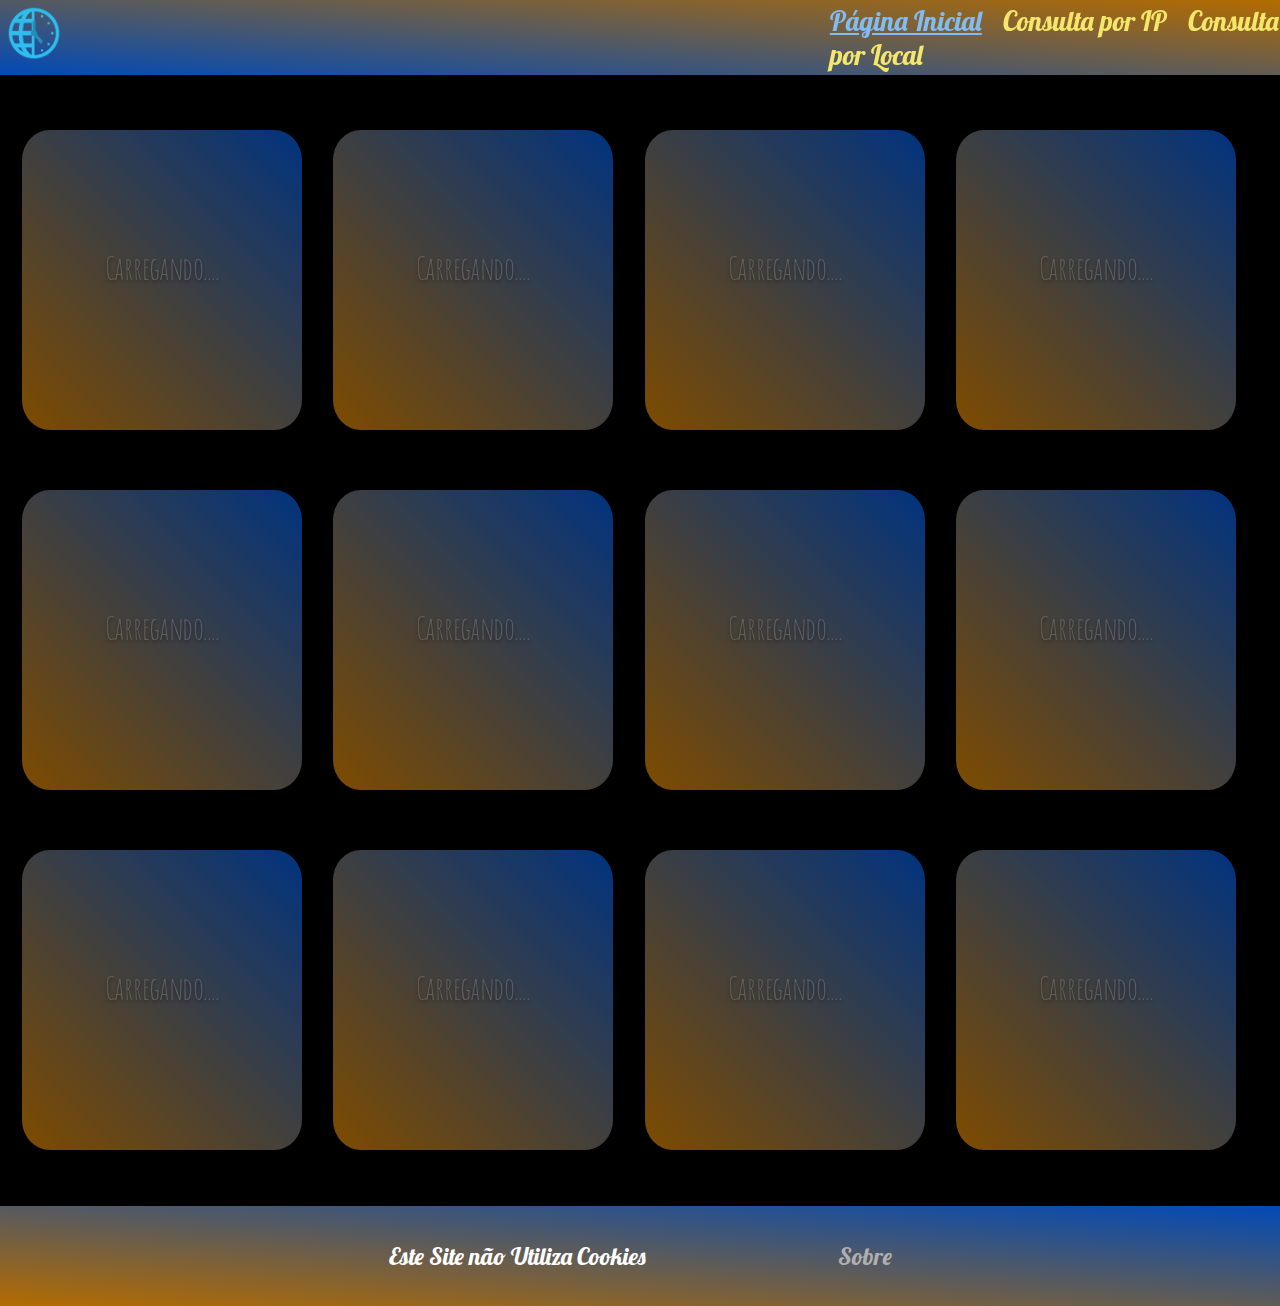
<file: Projeto da Semana Sete/index.html>
<!DOCTYPE html>
<html lang="pt-br">
<head>
    <meta charset="UTF-8">
    <meta name="viewport" content="width=device-width, initial-scale=1.0">
    <link rel="stylesheet" href="style.css">
    <link rel="shortcut icon" href="img/tm.jpg">
    <title>Projeto da Semana Sete - Consulta ao Tempo</title>
</head>

<body>
    <header>
        <nav>
            <div>
                <a href="index.html"> <img src="img/tm.jpg" id="logo"> </a>
            </div>

            <div>
                <a href="index.html" class="PIP"><u>Página Inicial</u></a> &nbsp;&nbsp;&nbsp;&nbsp;&nbsp;
                <a href="meuF.html">Consulta por IP</a> &nbsp;&nbsp;&nbsp;&nbsp;&nbsp;
                <a href="porIP.html">Consulta por Local</a>
            </div>
        </nav>
        <br><br><br><br><br>
        <ul>
            <li><div class="divs" id="1"> <p class="ps"> Carregando....</p> </div></li>
            <li><div class="divs" id="2"> <p class="ps"> Carregando....</p> </div></li>
            <li><div class="divs" id="3"> <p class="ps"> Carregando....</p> </div></li>
            <li><div class="divs" id="4"> <p class="ps"> Carregando....</p> </div></li>
            <li><div class="divs" id="5"> <p class="ps"> Carregando....</p> </div></li>
            <li><div class="divs" id="6"> <p class="ps"> Carregando....</p> </div></li>
            
            <li><div class="divs" id="7"> <p class="ps"> Carregando....</p> </div></li>
            <li><div class="divs" id="8"> <p class="ps"> Carregando....</p> </div></li>
            <li><div class="divs" id="9"> <p class="ps"> Carregando....</p> </div></li>
            <li><div class="divs" id="10"> <p class="ps"> Carregando....</p> </div></li>
            <li><div class="divs" id="11"> <p class="ps"> Carregando....</p> </div></li>
            <li><div class="divs" id="12"> <p class="ps"> Carregando....</p> </div></li>
        </ul>

        <br><br>

<footer>

    Este Site não Utiliza Cookies
    <a href="https://fusohorariomundial.com.br/tabela" target="_blank">Sobre</a>
 </footer>

</header>

<script src="script.js"></script>
</body>

</html>
</file>
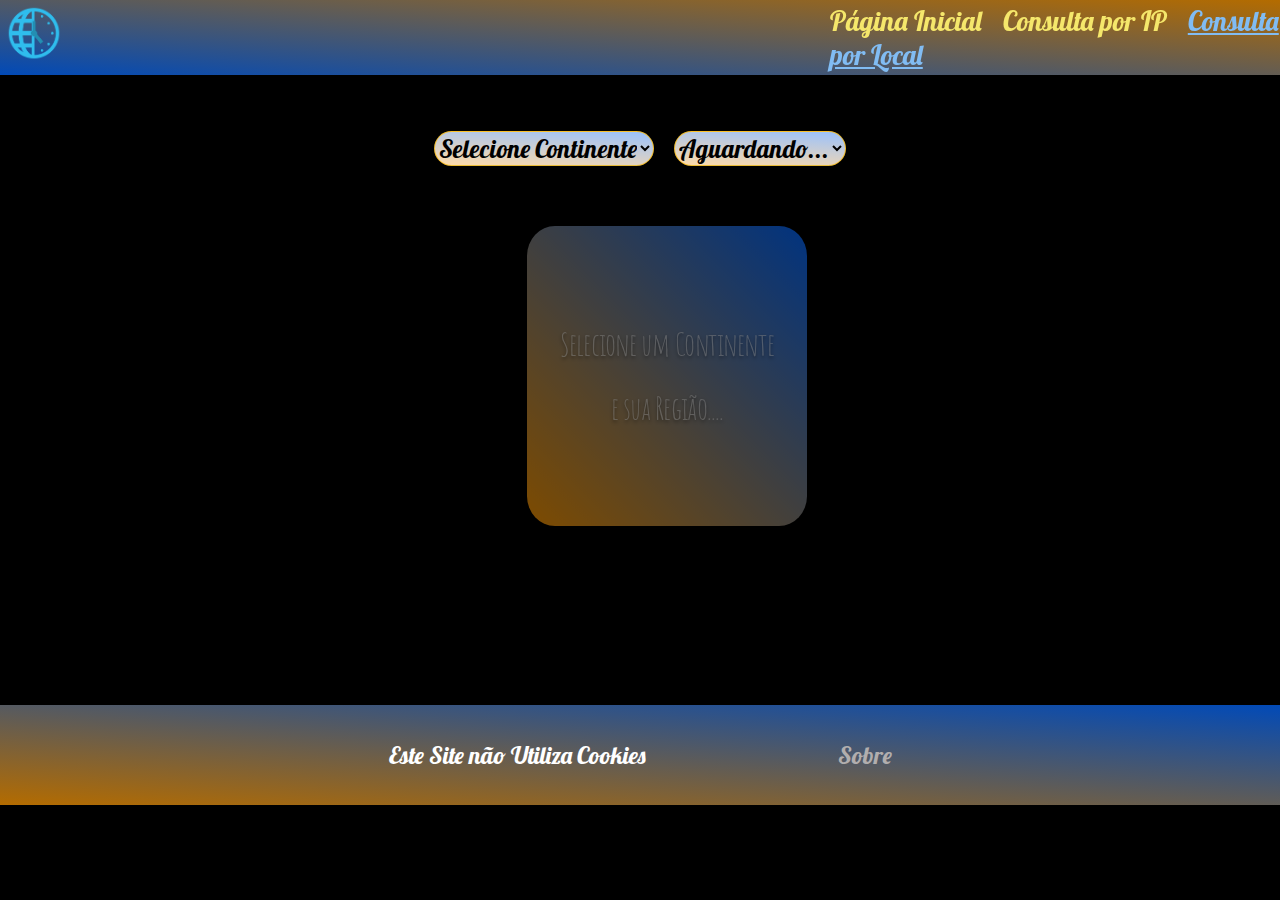
<file: Projeto da Semana Sete/porIP.html>
<!DOCTYPE html>
<html lang="pt-br">
<head>
    <meta charset="UTF-8">
    <meta name="viewport" content="width=device-width, initial-scale=1.0">
    <link rel="stylesheet" href="style.css">
    <link rel="shortcut icon" href="img/tm.jpg">
    <title>Consultar por Local</title>
</head>

<body>
 <header class="Hpg2">
    <nav>
        <div>
            <a href="index.html"> <img src="img/tm.jpg" id="logo"> </a>
        </div>

        <div>
            <a href="index.html">Página Inicial</a> &nbsp;&nbsp;&nbsp;&nbsp;&nbsp;
            <a href="meuF.html">Consulta por IP</a> &nbsp;&nbsp;&nbsp;&nbsp;&nbsp;
            <a href="porIP.html" class="PIP"><u>Consulta por Local</u></a>
        </div>
    </nav>

    <section >
        <select id="continente" onchange="Ccontinente(this)">
            <option selected hidden>Selecione Continente</option>
            <option value="Africa">África</option>
            <option value="America">América</option>
            <option value="Antarctica">Antártida</option>
            <option value="Asia">Ásia</option>
            <option value="Atlantic">Oceano Atlântico</option>
            <option value="Australia">Austrália</option>
            <option value="Europe">Europa</option>
            <option value="Indian">Oceano Índico</option>
            <option value="Pacific">Oceano Pacífico</option>
        </select> &nbsp;&nbsp;&nbsp;&nbsp;&nbsp;
        <select id="regiao" onchange="uct(this)">
            <option hidden>Aguardando...</option>
        </select>
    </section>
    <br> <br> <br>
    <ul class="mUL">
        <li><div id="locaz"> <p id="pg3"> Selecione um Continente e sua Região....</p> </div></li>
    </ul>
   
<footer>

Este Site não Utiliza Cookies
<a href="https://fusohorariomundial.com.br/tabela" target="_blank">Sobre</a>
</footer>
</header>


<script src="porIP.js"></script>
</body>

</html>
</file>
<file: Projeto da Semana Sete/style.css>
@import url('https://fonts.googleapis.com/css2?family=Lobster&display=swap');
@import url('https://fonts.googleapis.com/css2?family=Amatic+SC:wght@400;700&display=swap');

html {
    scroll-behavior: smooth;
    }

body{
    margin: 0;
    padding: 0;
    display: flex;
    justify-content: center;
    align-items: center;
    background: #000000;
}

ul{
    margin: 0%;
    padding: 0;
    display: flex;
    flex-wrap: wrap;
}

ul li {
    position: relative;
    list-style: none;
    width: 300px;
    height: 300px;
    margin: 30px 0px;
    border-radius: 10%;
    box-sizing: border-box;
    margin-left: 0.9%;
    cursor: pointer;
}

ul li::before, ul li::after {
    content: '';
    position: absolute;
    top: 0;
    left: 0;
    width: 300px;
    height: 300px;
    border-radius: 10%;
    filter: blur(25px);
    background: #000;
    opacity: 0;
    z-index: -1;
    transition: 1s;
}

ul li::after {
    filter: blur(40px);
}

ul li:hover:before, ul li:hover:after {
opacity: 1;
}

ul li div {
 position: absolute;
 height: 300px;
 top: 10px;
 left: 10px;
 right: 10px;
 bottom: 10px;
 text-align: center;
 line-height: 80px;
 color: #fff;
 background: linear-gradient(45deg, #fc9700, #0267ff);
 font-size: 40px;
 border-radius: 10%;
 opacity: 0.5;
}

p, td {
    margin-top: 35%;
    justify-content: center;
    letter-spacing: -1px;
    font-family: 'Amatic SC', cursive;
}

table{
    display: flex;
    align-items: center;
    justify-content: center;
    margin: auto;
    font-family: 'Amatic SC', cursive;
}

ul li div p, td {
    opacity: 0.5;
    text-shadow: 0 2px 5px rgba(0,0,0.2);
    transform: rotateY(0deg) scale(0.8);
    transition: 0.5s;
    
}

ul li div:hover td {
    transform: scale(1);
    opacity: 1;
}

ul li::before,
ul li::after {
    background: linear-gradient(45deg, #fc9700, #0267ff);
}

.dia {
    background-image: url('img/dia.jpg');
    background-size: cover; 
    color: #000000;
}

.tarde {
    background-image: url('img/tarde.jpg');
    background-size: cover; 
    color: #ffffff;
}

.noite {
    background-image: url('img/noite.jpg');
    color: white;
}

::-webkit-scrollbar{width: 7px;}
::-webkit-scrollbar-track {background: linear-gradient(45deg, #fc970071, #0267ff85)}
::-webkit-scrollbar-thumb{background:linear-gradient(45deg, #fc9700, #0267ff)}
::-webkit-scrollbar-thumb:hover{background: linear-gradient(135deg, #13072e41, #f3db0627)}

a{
    text-decoration: none;
}

nav{
    display: flex;
    align-items: center;
    margin-top:auto;
    width: 100%;
    justify-content: center;
    position: fixed;
    z-index: 99;
    background: linear-gradient(4deg, #0267ffb7, #fc9700b6);
    font-family: 'Lobster', cursive;
}

nav a{
    color: rgb(245, 231, 107);
    font-size: 1.7em;
    transition: 0.5s linear;
    
}

.PIP {
    color: rgb(129, 188, 243);
}

footer a{
    color: rgb(177, 174, 174);
    margin-left: 15%;
    transition: 0.5s linear;
}

footer a:hover, nav a:hover{
    color: rgb(129, 188, 243);
    transition: width 0.5s linear;
}

#logo {
    width: 7%;
    margin: 5px;
}

footer {
    width: 100%;
    height: 100px;
    background: linear-gradient(4deg, #fc9700b6, #0267ffb7);
    font-family: 'Lobster', cursive;
    display: flex;
    align-items: center;
    justify-content: center;
    font-size: 1.5em;
    transition: 0.5s linear;
    color: rgb(255, 255, 255);
    z-index: 1000;
}

.Hpg2 {
    width: 100%;
}

.mUL {
    margin: 12.4%;
   margin-left: 40%;
}

.tds {
    line-height: 1.6;
}

section{
    display: flex;
    align-items: center;
    justify-content: center;
    margin-top: 10.2%;
    margin-bottom: -15%;
  
}

section select, option {
    font-family: 'Lobster', cursive !important;
    width:auto;
    height:auto;
    border-radius: 20px;
    border-color: rgba(252, 185, 0, 0.774);
    font-size:25px;
    background: linear-gradient(4deg, #ffdba8, #99c1fd);
}

#locaz  {
    justify-content: center;
    font-family: 'Amatic SC', cursive;
}

#pg3 {
    margin-top: 25%;
}
</file>
